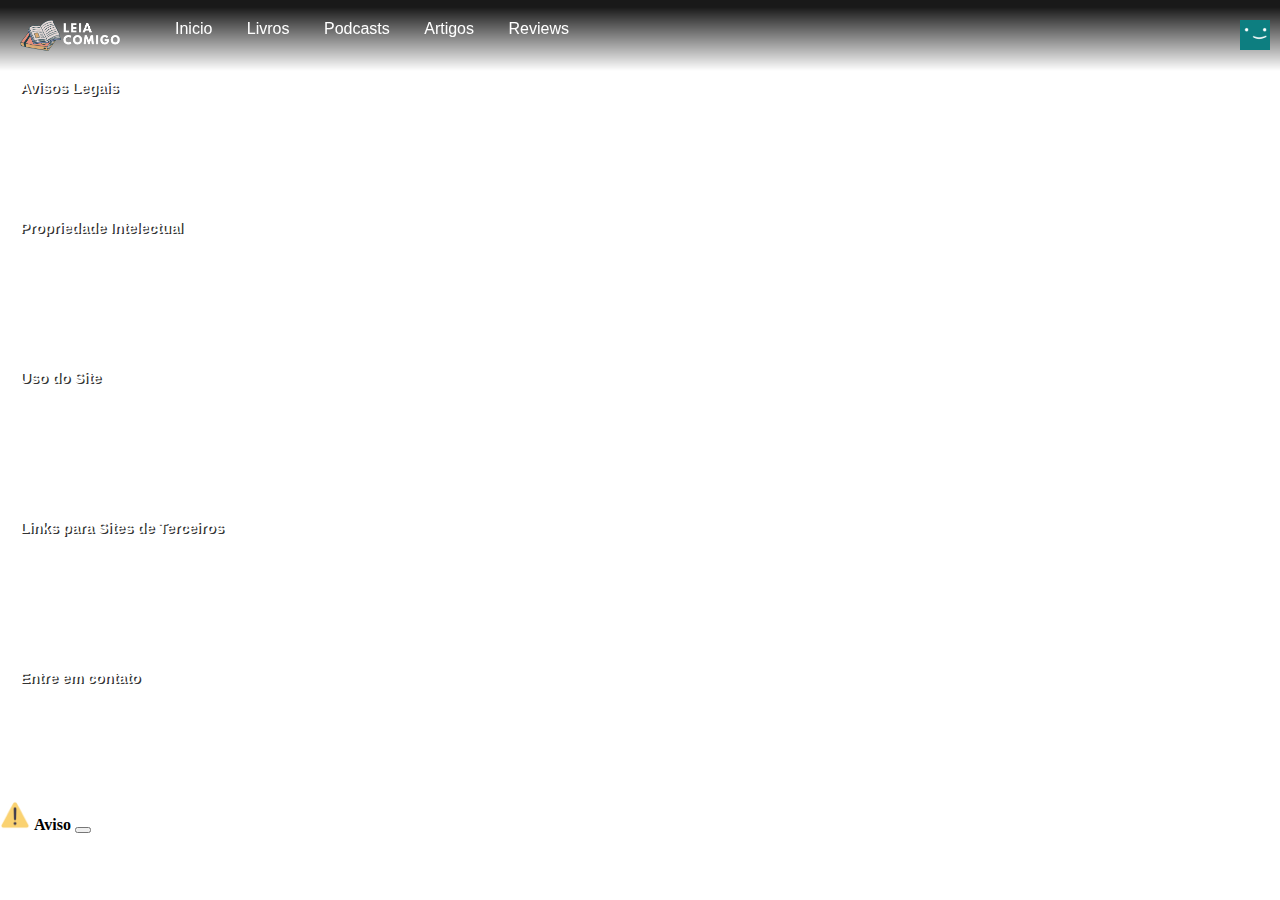
<file: src/pages/Footer.html>
<!DOCTYPE html>
<html lang="pt-br">

<head>
  <meta charset="UTF-8" />
  <link rel="icon" type="img/logo_leia" href="../assets/img/Menu/iconeLeiaComigo.png">
  <meta name="viewport" content="width=device-width, initial-scale=1.0" />
  <title>Leia Comigo</title>
  <link rel="stylesheet" href="../assets/css/styles_footer.css" />
  <link href="https://cdn.jsdelivr.net/npm/bootstrap@5.3.0/dist/css/bootstrap.min.css" rel="stylesheet"
    integrity="sha384-9ndCyUaIbzAi2FUVXJi0CjmCapSmO7SnpJef0486qhLnuZ2cdeRhO02iuK6FUUVM" crossorigin="anonymous">
  <script src="../assets/javascript/account.js"></script>
</head>

<body>
  <div class="body">
    <!-- nav -->
    <div id="nav" class="nav">
      <div class="main__menu">
        <img class="nav__logo" src="../assets/img/Menu/logo_leia.png" alt="" />
        <ul class="select_menu">
          <li class="components_li"><a href="../pages/index.html">Inicio</a></li>
          <li class="components_li"><a href="../pages/Books.html">Livros</a></li>
          <li class="components_li"><a href="../pages/Podcasts.html">Podcasts</a></li>
          <li class="components_li"><a href="../pages/Artigos.html">Artigos</a></li>
          <li class="components_li"><a href="../pages/Reviews.html">Reviews</a></li>
        </ul>
      </div>

      <div class="accountGroup">
        <img class="nav__avatar" src="../assets/img/Menu/avatar.png" alt="" onmouseover="handleShowOptions()"
          onmouseout="handleUnshowOptions()" />
        <div class="box" onmouseover="handleShowOptions()" onmouseout="handleUnshowOptions()">
          <div class="options" onclick="handleClickMyAccount()">Minha Conta</div>

          <div class="options" onclick="handleLoadLogin()">Entrar</div>

          <div class="options" onclick="handleLogout()">Sair</div>
        </div>
      </div>
    </div>

    <div id="footer">
      <div class="avisosLegais">
        <h3>Avisos Legais</h3>
        <p>Bem-vindo ao Leia Comigo!

          Ao utilizar este site, você concorda em cumprir os seguintes termos e condições de uso. Por favor, leia atentamente antes de continuar a utilizar o site. Caso você não concorde com algum aspecto destes termos, recomendamos que não utilize o site.</p>
      </div>
    </div>

    <div id="footer">
      <div class="propriedadeIntelectual">
        <h3>Propriedade Intelectual</h3>
        <p>O conteúdo deste site, incluindo textos, imagens, vídeos e logotipos, está protegido por direitos autorais e outras leis de propriedade intelectual. Os conteúdos presentes neste site são de propriedade intelectual livre ou com a informação do devido autor. É proibida a reprodução, distribuição ou utilização não autorizada desse conteúdo, salvo quando expressamente permitido pela legislação aplicável.</p>
        </div>
    </div>

    <div id="footer">
      <div class="termosUso">
        <h3>Uso do Site</h3>
        <p>O site Leia Comigo é destinado exclusivamente ao uso educacional, como parte do projeto desenvolvido pelos alunos da faculdade PUC Minas. O conteúdo disponibilizado no site é composto por livros com direitos autorais livres e vídeos incorporados diretamente do YouTube.</p>
        </div>
    </div>

    <div id="footer">
      <div class="linkTerceiros">
        <h3>Links para Sites de Terceiros</h3>
        <p>O site Leia Comigo contém links para sites de terceiros, como fontes de referência, vídeos incorporados ou outros recursos. Esses links são fornecidos apenas para sua conveniência. Não temos controle sobre o conteúdo, as políticas de privacidade ou as práticas desses sites de terceiros. Recomendamos que você leia os termos e condições e a política de privacidade desses sites antes de utilizá-los.</p>
        </div>
    </div>

    <div id="footer">
      <div class="EntreContato">
        <h3>Entre em contato</h3>
        <p>Telefone: (31) 97162-3368 / (11) 99527-6742</p>
        <p>Email: matheus.silva.1083821@sga.pucminas.br / lbsampaio@sga.pucminas.br</p>
        <p>Endereço: Av. Brasil, 2023 - Funcionários, Belo Horizonte - MG, 30140-002</p>
      </div>
    </div>
  </div>

  <div class="popup">
    <div class="myAccount">
      <div class="closeIcon" onclick="handleCloseMyAccount()">X</div>
      <div class="modalTitle">Informações da conta</div>
      <div class="modalContent">
        <div class="infoBox">
          <div class="personalInfo">
            <label>Usuário: </label>
            <input type="text" class="value" id="nome" disabled />
          </div>

          <div class="personalInfo">
            <label>E-mail:</label>
            <input type="email" class="value" id="gmail" disabled />
          </div>

          <div class="personalInfo">
            <label>Senha:</label>
            <input type="password" class="value" id="senha" disabled>

            </input>
            <img class="eyeOff" src="../assets/img/images/eyeOff.svg" alt="">
          </div>
        </div>

        <img class="profileIcon" src="../assets/img/Menu/avatar.png" alt="">
      </div>
    </div>
  </div>

  <div class="box-form">
    <div class="box-form-login">
      <div class="closeForm" onclick="handleCloseForm()">X</div>

      <h2>Login</h2>
      <form action="#" class="formulario">
        <div class="inputForm">
          <input type="mail" id="lEmail" placeholder="Preencha com seu e-mail" />
        </div>

        <div class="inputForm">
          <input type="password" id="lPassword" placeholder="Senha" />
        </div>
        <button onClick="handleCallLogin()">Entrar</button>
        <div class="registre-se">Ainda não possui uma conta? <span class="register-link"
            onclick="handleLoadRegisterForm()">Registre-se</span></div>
      </form>
    </div>

    <div class="box-form-registrar">
      <div class="closeForm" onclick="handleCloseForm()">X</div>

      <h2>Registrar</h2>
      <form action="#">
        <div class="inputForm">
          <input type="name" id="rName" placeholder="Nome de usuário" />
        </div>

        <div class="inputForm">
          <input type="mail" id="rEmail" placeholder="Preencha com seu e-mail" />
        </div>

        <div class="inputForm">
          <input type="password" id="rPassword" placeholder="Senha" />
        </div>
        <button onclick="handleCallRegister()">Criar conta</button>
        <div class="registre-se">Já possui uma conta? <span class="login-link"
            onclick="handleLoadLoginForm()">Logue</span>
        </div>
      </form>
    </div>
  </div>

  <!-- TOAST BOOSTRAP -->
  <div class="toast-container position-fixed top-0 end-0 p-3">
    <div id="liveToast" class="toast" role="alert" aria-live="assertive" aria-atomic="true">
      <div class="toast-header">
        <img src="../assets/img/images/warningIcon.png" class="rounded me-2" width="30px" height="30px">
        <strong class="me-auto">Aviso</strong>
        <button type="button" class="btn-close" data-bs-dismiss="toast" aria-label="Close"></button>
      </div>
      <div class="toast-body">

      </div>
    </div>
  </div>

  <script src="../assets/javascript/scripts.js"></script>
  <script>
    // VARIÁVEIS REFERENTES AOS FORMULÁRIOS DA TELA
    const registerLink = document.querySelector('.register-link')
    const loginLink = document.querySelector('.login-link')

    const loginForm = document.querySelector('.box-form-login')
    const registerForm = document.querySelector('.box-form-registrar')
    const formGeral = document.querySelector('.box-form')

    const inputPassword = document.querySelector('#senha')

    // VARIÁVEL PRA CONTROLE DO TOAST
    const toast = document.getElementById('liveToast')
    const toastBody = toast.querySelector('.toast-body')

    const handleClickMyAccount = () => {
      const response = handleLoadMyAccount()

      if (response.error !== 0) {
        toastBody.innerHTML = response.msg
        bootstrap.Toast.getOrCreateInstance(toast).show()
        return
      }
    }

    const clearInputs = () => {
      document.querySelector('#lEmail').value = ''
      document.querySelector('#lPassword').value = ''

      document.querySelector('#rEmail').value = ''
      document.querySelector('#rName').value = ''
      document.querySelector('#rPassword').value = ''
    }

    const handleCallLogin = () => {
      const email = document.querySelector('#lEmail')
      const senha = document.querySelector('#lPassword')

      if (!email.value || !senha.value) {
        toastBody.innerHTML = 'Preencha todos os campos para prosseguir!'
        bootstrap.Toast.getOrCreateInstance(toast).show()
        return
      }
      const response = handleLogin(email.value, senha.value)

      if (response.error !== 0) {
        toastBody.innerHTML = response.msg
        bootstrap.Toast.getOrCreateInstance(toast).show()
        return
      }

      formGeral.style.display = 'none'
      clearInputs()
    }

    const handleCallRegister = () => {
      const email = document.querySelector('#rEmail')
      const name = document.querySelector('#rName')
      const password = document.querySelector('#rPassword')

      if (!email.value || !name.value || !password.value) {
        toastBody.innerHTML = 'Preencha todas as informações para prosseguir!'
        bootstrap.Toast.getOrCreateInstance(toast).show()
        return
      }
      const response = handleRegister(email.value, password.value, name.value)

      if (response.error !== 0) {
        toastBody.innerHTML = response.msg
        bootstrap.Toast.getOrCreateInstance(toast).show()
        return
      }

      formGeral.style.display = 'none'
      registerForm.style.display = 'none'
      loginForm.style.display = 'block'

      clearInputs()
    }

    const handleLoadRegisterForm = () => {
      loginForm.style.display = 'none'
      registerForm.style.display = "inline"

      clearInputs()
    }

    const handleLoadLoginForm = () => {
      loginForm.style.display = 'inline'
      registerForm.style.display = 'none'

      clearInputs()
    }

    const handleCloseForm = () => {
      formGeral.style.display = 'none'
      registerForm.style.display = 'none'
      loginForm.style.display = 'block'

      clearInputs()
    }

    document.querySelector('.eyeOff').addEventListener('click', () => {
      const type = inputPassword.getAttribute('type') == 'password' ? 'text' : 'password'
      inputPassword.setAttribute('type', type)

      const img = document.querySelector('.eyeOff')

      type == 'text'
        ? img.src = '../assets/img/images/eyeOn.svg'
        : img.src = '../assets/img/images/eyeOff.svg'
    })

    document.querySelector('.closeForm').addEventListener('click', () => {
      formGeral.style.display = 'none'
    })

  </script>
  <script src="https://cdn.jsdelivr.net/npm/bootstrap@5.3.0/dist/js/bootstrap.bundle.min.js"
    integrity="sha384-geWF76RCwLtnZ8qwWowPQNguL3RmwHVBC9FhGdlKrxdiJJigb/j/68SIy3Te4Bkz"
    crossorigin="anonymous"></script>
</body>
</html>
</file>
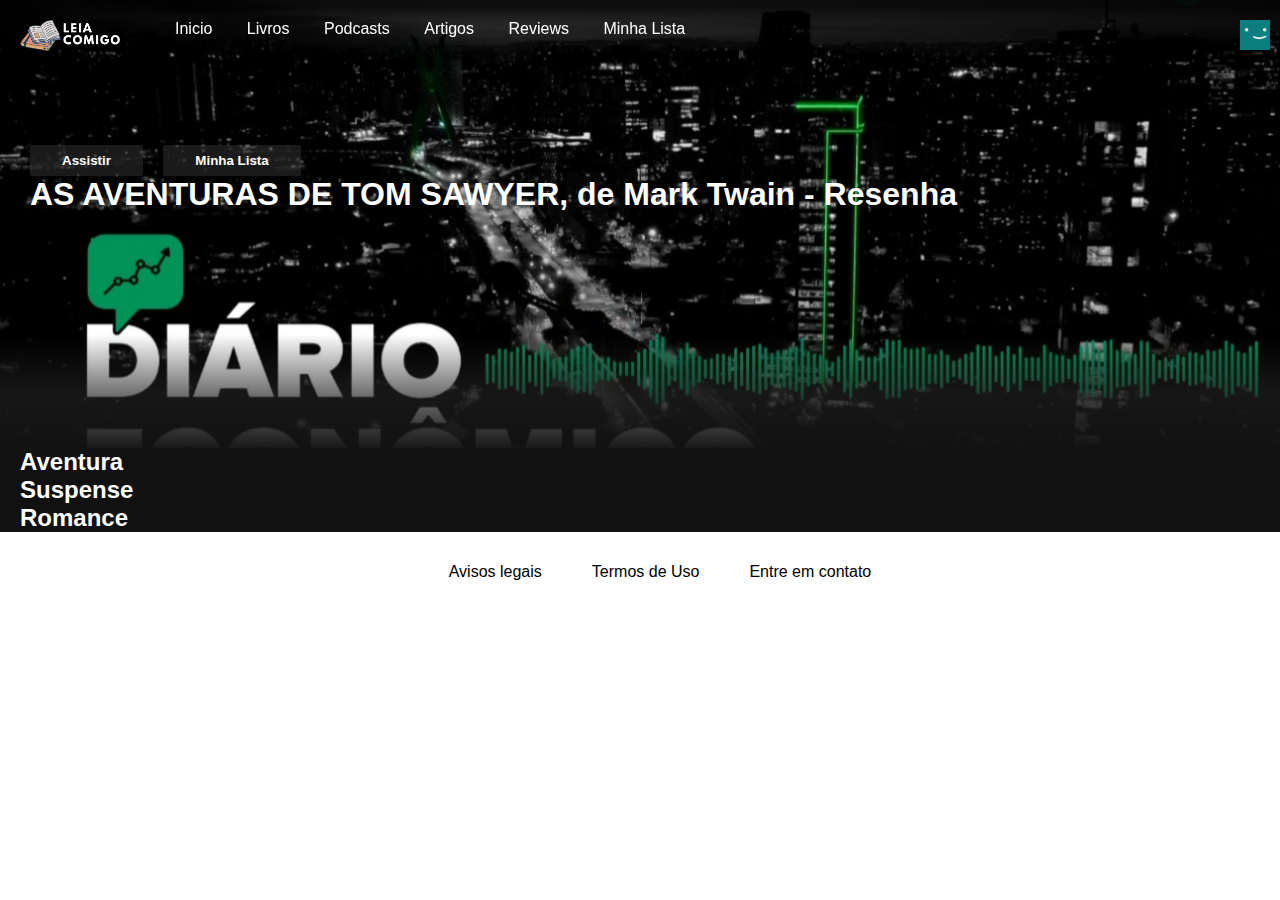
<file: src/pages/home/Artigos.html>
<!DOCTYPE html>
<html lang="pt-br">

<head>
  <meta charset="UTF-8" />
  <link rel="icon" type="img/logo_leia" href="/src/assets/img/Menu/logo_leia.png">
  <meta name="viewport" content="width=device-width, initial-scale=1.0" />
  <title>Leia Comigo</title>
  <link rel="stylesheet" href="/src/assets/css/styles Artigos.css" />
  <script src="/src/assets/javascript/account.js"></script>
</head>

<body>


  <div class="body">
    <!-- nav -->
    <div id="nav" class="nav">
      <div class="main__menu">
        <img class="nav__logo" src="/src/assets/img/Menu/logo_leia.png" alt="" />
        <ul class="select_menu">
          <li class="components_li"><a href="/src/pages/home/index.html">Inicio</a></li>
          <li class="components_li"><a href="/src/pages/home/Artigos.html">Livros</a></li>
          <li class="components_li"><a href="/src/pages/home/Podcasts.html">Podcasts</a></li>
          <li class="components_li"><a href="/src/pages/home/Artigos.html">Artigos</a></li>
          <li class="components_li"><a href="/src/pages/home/Reviews.html">Reviews</a></li>
          <li class="components_li"><a href="#">Minha Lista</a></li>
        </ul>
      </div>

      <div class="accountGroup">
        <img class="nav__avatar" src="/src/assets/img/Menu/avatar.png" alt="" onmouseover="handleShowOptions()"
          onmouseout="handleUnshowOptions()" />
        <div class="box" onmouseover="handleShowOptions()" onmouseout="handleUnshowOptions()">
          <div class="options" onclick="handleLoadMyAccount()">Minha Conta</div>

          <div class="options" onclick="handleLoadLogin()">Entrar</div>

          <div class="options" onclick="handleLogout()">Sair</div>
        </div>
      </div>
    </div>

    <!-- header -->
    <header class="banner">
      <div class="banner__contents">
        <h1 class="banner__title"></h1>
        <div class="banner__buttons">
          <button class="banner__button">Assistir</button>
          <button class="banner__button">Minha Lista</button>
        </div>
        <h1>AS AVENTURAS DE TOM SAWYER, de Mark Twain - Resenha</h1>
      </div>
      <div class="banner--fadeBottom"></div>
    </header>

    <!-- Aventura -->
    <div class="row">
      <h2>Aventura</h2>
    
    </div>

    <!-- Suspense -->
    <div class="row">
      <h2>Suspense</h2>
    </div>

    <!-- Romance -->
    <div class="row">
      <h2>Romance</h2>
     
    </div>

    <!-- Terror -->
    <div class="row">
     
    </div>

    <div class="popup">
      <div class="modal">
        <div class="closeIcon" onclick="handleCloseMyAccount()">X</div>
        <div class="modalTitle">Informações da conta</div>
        <div class="modalContent">
          <div class="infoBox">
            <div class="personalInfo">
              <label>Usuário: </label>
              <input type="text" class="value" id="nome" disabled></input>
            </div>

            <div class="personalInfo">
              <label>E-mail:</label>
              <input type="email" class="value" id="gmail" disabled></input>
            </div>

            <div class="personalInfo">
              <label>Senha:</label>
              <input type="password" class="value" id="senha" disabled>
                
              </input>
              <img class="eyeOff" src="/src/assets/img/images/eyeOff.svg" alt="">
            </div>

          </div>

          <img class="profileIcon" src="/src/assets/img/Menu/avatar.png" alt="">
        </div>
      </div>
    </div>

    <div class="box-form">
      <div class="box-form-login">
        <div class="closeForm" onclick="handleCloseForm()">X</div>

        <h2>Login</h2>
        <form action="#" class="formulario">
          <div class="inputForm">
            <input type="mail" id="lEmail" placeholder="Preencha com seu e-mail" />
          </div>

          <div class="inputForm">
            <input type="password" id="lPassword" placeholder="Senha" />
          </div>
          <button onClick="handleLogin()">Entrar</button>
          <div class="registre-se">Ainda não possui uma conta? <span class="register-link"
              onclick="handleRegisterForm()">Registre-se</span></div>
        </form>
      </div>

      <div class="box-form-registrar">
        <div class="closeForm" onclick="handleCloseForm()">X</div>

        <h2>Registrar</h2>
        <form action="#">
          <div class="inputForm">
            <input type="name" id="rName" placeholder="Nome de usuário" />
          </div>

          <div class="inputForm">
            <input type="mail" id="rEmail" placeholder="Preencha com seu e-mail" />
          </div>


          <div class="inputForm">
            <input type="password" id="rPassword" placeholder="Senha" />
          </div>
          <button onclick="handleRegister()">Criar conta</button>
          <div class="registre-se">Já possui uma conta? <span class="login-link"
              onclick="handleLoginForm()">Logue</span></div>
        </form>
      </div>
    </div>
    <!-- Footer -->
    <div class="main_footer">
      <ul class="list_of_footers">
        <li class="footer_list"><a href="#">Avisos legais</a></li>
        <li class="footer_list"><a href="#">Termos de Uso</a></li>
        <li class="footer_list"><a href="#">Entre em contato</a></li>
      </ul>
    </div>

    <script src="/src/assets/javascript/scripts.js"></script>
    <script>
      // Lógica dos formulários de login e registrar
      const registerLink = document.querySelector('.register-link')
      const loginLink = document.querySelector('.login-link')

      const login = document.querySelector('.box-form-login')
      const register = document.querySelector('.box-form-registrar')
      const form = document.querySelector('.box-form')

      const inputPassword = document.querySelector('#senha')


      const handleRegisterForm = () => {
        login.style.display = 'none'
        register.style.display = "inline"
      }

      const handleLoginForm = () => {
        login.style.display = 'inline'
        register.style.display = 'none'
      }

      const handleLogin = () => {
        const email = document.querySelector('#lEmail')
        const senha = document.querySelector('#lPassword  ')

        if (!email.value || !senha.value) {
          alert('Preencha todos os campos para prosseguir')
          return
        }
        const result = handleDoLogin(email.value, senha.value)

        if (result.error !== 0) {
          alert(result.msg)
          return
        }

        form.style.display = 'none'

      }

      const handleRegister = () => {
        const email = document.querySelector('#rName')
        const name = document.querySelector('#rName')
        const password = document.querySelector('#rPassword')

        if (!email.value || !name.value || !password.value) {
          alert('Preencha todas as informações para prosseguir')
          return
        }

        const result = handleDoRegister(email.value, password.value, name.value)

        if (result.error !== 0) {
          alert(result.msg)
          return
        }

        form.style.display = 'none'
        register.style.display = 'none'
        login.style.display = 'block'
      }

      document.querySelector('.eyeOff').addEventListener('click', () => {
        const type = inputPassword.getAttribute('type') == 'password' ? 'text' : 'password'
        inputPassword.setAttribute('type', type)

        const img = document.querySelector('.eyeOff')

        type == 'text'
          ? img.src = '/src/assets/img/images/eyeOn.svg'
          : img.src = '/src/assets/img/images/eyeOff.svg'

      })

      document.querySelector('.closeForm').addEventListener('click', () => {
        form.style.display = 'none'
      })

      const handleCloseForm = () => {
        form.style.display = 'none'
        register.style.display = 'none'
        login.style.display = 'block'
      }

    </script>
</body>

</html>
</file>
<file: src/assets/css/styles_footer.css>
/* Zerando margens */
* {
  margin: 0;
  box-sizing: border-box;
}

body{
  min-width: 100%;
  min-height: 100%;
  background-image: url("https://cdn.pixabay.com/photo/2021/11/14/20/08/background-6795626_1280.png");
  background-size: cover;
}

/* Fonte arial e fundo preto */
.body {
  font-family: Arial, Helvetica, sans-serif;
  display: flex;
  justify-content: center;
  align-items: center;
  flex-wrap: wrap;
  min-width: 100%;
  min-height: 100%;
}

/* Configuração do tamanho da fonte */
.nav__logo {
  width: 100px;
  object-fit: contain;
}

/* Configuração do tamanho do menu */
.select_menu {
  width: 650px;
  object-fit: contain;
}

/* Configuração do estilo da lista */
.components_li {
  display: inline-flex;
}

/* Configuraçções da lista */
.components_li a {
  list-style: none;
  color: #fff;
  text-decoration: none;
  padding-left: 15px;
  padding-right: 15px;
}

/* Configuração de quando a lista for coberta pelo mouse */

.components_li a:hover {
  background: rgb(246, 246, 246);
  border-radius: 10px;
  color: #333;
}

/*CONFIGURAÇÃO DE ICONE DE USUÁRIO*/

.accountGroup {
  display: flex;
  flex-direction: column;
  align-items: flex-end;
  position: absolute;
  right: 10px;
}

/* Configuração da imagem de "avatar" */
.nav__avatar {
  width: 30px;
  object-fit: contain;
  cursor: pointer;
}

/*CONFIGURAÇÃO REFERENTE A POPUP "MINHA CONTA" */
.box {
  display: flex;
  flex-direction: column;

  text-align: center;
  background-color: rgb(215, 215, 215);

  padding: 1em 1em;
  border-radius: 1px;
  display: none;
}

.box .options {
  font-size: 0.9em;
  margin: 0.5em 0em;

  font-weight: 500;
}

.box .options:hover {
  text-decoration: underline;
  cursor: pointer;
}

/*AQUI ENCERRA A CUSTOMIZAÇÃO DE ICONE DE USUÁRIO*/

/* Configuranção do menu */
.nav {
  position: fixed;
  top: 0;
  width: 100%;
  display: flex;
  background-color: transparent;
  background-image: linear-gradient(
    180deg,
    rgba(0, 0, 0, 0.9) 10%,
    transparent
  );
  justify-content: space-between;
  padding: 20px;
  z-index: 1;
}

/* Configuração do espaçamento para o menu */
.main__menu {
  display: flex;
}



#footer {
  display: flex;
  width: 100%;
  align-items: center;
  position: relative;
}

#footer div h3{
  text-shadow: 0.1em 0.1em #333;
  font-weight: bold;
}


.avisosLegais{
  font-size: 1.4vh;
  top: 60px;
  padding: 20px;
  height: 200px;
  width: 100%;
  align-items: center;
  position: relative;
  color: white;
}

.propriedadeIntelectual{
  font-size: 1.4vh;
  padding: 20px;
  height: 150px;
  width: 100%;
  align-items: center;
  position: relative;
  color: white;
}

.linkTerceiros{
  font-size: 1.4vh;
  padding: 20px;
  height: 150px;
  width: 100%;
  align-items: center;
  position: relative;
  color: white;
}

.termosUso{
  font-size: 1.4vh;
  padding: 20px;
  height: 150px;
  width: 100%;
  align-items: center;
  position: relative;
  color: white;
}

.EntreContato{
  font-size: 1.4vh;
  padding: 20px;
  height: 150px;
  width: 100%;
  align-items: center;
  position: relative;
  color: white;
}

#footer h4, #footer p{
  display: block;
}


/* cor de fundo preta */
.nav__black {
  background-color: #111;
}


.popup {
  position: fixed;

  left: 50%;
  top: 50%;
  transform: translate(-50%, -50%);

  max-width: 70vw;
  min-height: auto;
  border-radius: 10px;

  display: flex;
  align-items: center;
  justify-content: center;
  display: none;
}

.popup .myAccount {
  display: flex;
  flex-direction: column;

  background-color: black;

  position: relative;

  color: white;
  padding: 2em 0em;

  width: 100%;
  border-radius: 10px;
}

.myAccount img {
  cursor: pointer;
}

.myAccount .closeIcon {
  position: absolute;
  top: 10px;
  right: 25px;

  cursor: pointer;

  font-size: 1.5em;
}

.modalTitle {
  font-size: 1.5em;
  text-align: center;
}

.modalContent {
  display: flex;

  justify-content: space-around;
  padding: 2em;
  min-width: 50vw;
}

.profileIcon {
  max-width: 13em;
}

.infoBox {
  display: flex;
  flex-direction: column;

  justify-content: center;
}

.personalInfo {
  display: flex;
  flex-direction: row;
  margin: 0.8em 0em;
  align-items: center;
}

.personalInfo label {
  font-weight: 600;
  min-width: 4em;
}

.personalInfo input {
  border: none;
  outline: none;
  background-color: transparent;

  color: rgba(152, 152, 152, 0.9);

  font-size: 1em;
  font-weight: 800;
  width: 100%; 
}

.box-form {
  position: fixed;

  left: 50%;
  top: 50%;
  transform: translate(-50%, -50%);
  border-radius: 10px;

  min-height: 50vh;
  min-width: 50vw;
  background: black;

  padding: 3em;
  display: none;

  font-family: Arial, Helvetica, sans-serif;
}

.box-form form {
  display: flex;
  flex-direction: column;

  align-items: center;
}

.box-form button {
  padding: 1em 3em;
  border: none;

  border-radius: 10px;

  cursor: pointer;
}

.box-form h2 {
  color: white;
  text-align: center;

  margin-bottom: 2em;
}

.inputForm {
  width: 100%;
}

.inputForm input {
  background-color: #333;
  color: white;
  border: 1px solid transparent;
  outline: none;

  padding: 1em;
  margin: 1em 0em;
  width: 100%;
  border-radius: 10px;

  font-weight: 600;
  line-height: 10px;
}

.registre-se {
  color: #333;
  text-align: center;
  margin-top: 2em;
  font-size: 0.9em;

  font-weight: 800;
}

.box-form-login {
  display: block;
}

.box-form-registrar {
  display: none;
}

.register-link {
  color: white;
  font-size: 1em;
  cursor: pointer;
}

.login-link {
  color: white;
  font-size: 1em;
  cursor: pointer;
}

.closeForm {
  color: white;
  text-align: right;

  cursor: pointer;
}
</file>
<file: src/assets/css/styles Artigos.css>
/* Zerando margens */
* {
  margin: 0;
  box-sizing: border-box;
}

/* Fonte arial e fundo preto */
.body {
  font-family: Arial, Helvetica, sans-serif;
  background-color: #111111;
}


/* Configuração do tamanho da fonte */
.nav__logo {
  width: 100px;
  object-fit: contain;
}

/* Configuração do tamanho do menu */
.select_menu {
  width: 650px;
  object-fit: contain;
}

/* Configuração do estilo da lista */
.components_li {
  display: inline-flex;
}

/* Configuraçções da lista */
.components_li a {
  list-style: none;
  color: #fff;
  text-decoration: none;
  padding-left: 15px;
  padding-right: 15px;
}

/* Configuração de quando a lista for coberta pelo mouse */

.components_li a:hover {
  background: rgb(246, 246, 246);
  color: #333;
}

/*CONFIGURAÇÃO REFERENTE A POPUP "MINHA CONTA" */
.accountGroup {
  display: flex;
  flex-direction: column;
  align-items: flex-end;
  position: absolute;
  right: 10px;
}

/* Configuração da imagem de "avatar" */
.nav__avatar {
  width: 30px;
  object-fit: contain;
  cursor: pointer;

}

.box {
  display: flex;
  flex-direction: column;

  text-align: center;
  background-color: rgb(215, 215, 215);
  
  padding: 1em 1em;
  border-radius: 1px;
  display: none;
}

.box .options {
  font-size: .9em;
  margin: .5em 0em;

  font-weight: 500;

}

.box .options:hover {
  text-decoration: underline;
  cursor: pointer;
}

/* Configuranção do menu */
.nav {
  position: fixed;
  top: 0;
  width: 100%;
  display: flex;
  background-color: transparent;
  background-image: linear-gradient(180deg, rgba(0, 0, 0, 0.9) 10%, transparent);
  justify-content: space-between;
  padding: 20px;
  z-index: 1;
  transition-timing-function: ease-in;
  transition: all 0.5s;
}

/* Configuração do espaçamento para o menu */
.main__menu {
  display: flex;
}

/* Configuração da imagem de fundo do banner */
.banner {

  background-image: url('/src/assets/img/Podcasts/high_light_podcasts.png');
  background-size: cover;
  background-position: center center;
  color: white;
  object-fit: contain;
  height: 448px;
}

/* Configuração da margen, padding e altura da div banner */
.banner__contents {
  margin-left: 30px;
  padding-top: 140px;
  height: 190px;
}

/* Configuração dos títulos dos banners*/
.banner__title {
  font-size: 3rem;
  font-weight: 800;
  padding-bottom: 0.3rem;
}

/* Configuração da descrição dos banners */
.banner__description {
  width: 85%;
  line-height: 1.3;
  padding-top: 1rem;
  font-size: 0.8rem;
  max-width: 1900px;
  height: 350px;
  object-fit: contain;
}

/* Configuração dos botões dos banners */
.banner__button {
  cursor: pointer;
  color: #fff;
  outline: none;
  border: none;
  font-weight: 700;
  border-radius: 0.2vw;
  padding-left: 2rem;
  padding-right: 2rem;
  margin-right: 1rem;
  padding-top: 0.5rem;
  padding-bottom: 0.5rem;
  background-color: rgba(51, 51, 51, 0.5);
}

/* Comfiguração da animação e cor dos botões quando sobrepostos */
.banner__button:hover {
  color: #000;
  background-color: #e6e6e6;
  transition: all 0.2s;
}

/* Configuração que posiciona o banner e aplica um fade out na imagem que vai ficando
  com a cor do conteúdo que vem a seguir */
.banner--fadeBottom {
  margin-top: 145px;
  height: 7.4rem;
  background-image: linear-gradient(180deg, transparent, rgba(37, 37, 37, 0.61), #111);
}

/* Configuração da linha de posters */
.row__poster {
  width: 100%;
  object-fit: contain;
  margin-right: 10px;
  z-index: 0;
  transition: transform 450ms;
}



.arrow-left1,
.arrow-left2,
.arrow-left3,
.arrow-left4 {
  position: absolute;
  top: auto;
  left: 0;
  right: auto;
  bottom: auto;
  font-size: 40px;
  height: 350px;
  width: 40px;
  text-align: center;
  color: #fff;
  z-index: 1;
  cursor: pointer;
  border: none;
  opacity: 0.6;
  background: linear-gradient(to left, transparent 0%, black 100%);
}

.arrow-right1,
.arrow-right2,
.arrow-right3,
.arrow-right4 {
  position: absolute;
  top: auto;
  left: auto;
  right: 0;
  bottom: auto;
  font-size: 40px;
  line-height: 350px;
  width: 40px;
  text-align: center;
  color: #fff;
  z-index: 1;
  cursor: pointer;
  border: none;
  opacity: 0.6;
  background: linear-gradient(to right, transparent 0%, black 100%);
}

.arrow-left1:hover,
.arrow-right1:hover,
.arrow-left2:hover,
.arrow-right2:hover,
.arrow-left3:hover,
.arrow-right3:hover,
.arrow-left4:hover,
.arrow-right4:hover {
  opacity: 1;
}

/* Configuração de responsividade dos posters */
.row__posters {
  display: flex;
  overflow-y: hidden;
  overflow-x: scroll;
  padding: 20px;
}

/* Configuração de tamanho do poster quando sobreposto */
.row__poster:hover {
  transform: scale(1.08);
}

/* Configuração da barra de rolagem dos posters */
.row__posters::-webkit-scrollbar {
  display: none;
}

.row__posters {
  -ms-overflow-style: none;
  scrollbar-width: none;
}

/* Configuração de dimensão dos posters de livros*/
.row__posterLarge {
  max-height: 250px;
}

/* Configuração de dimensão dos posters sem serem livros*/
.row_specificPoster {
  width: 250px;
  height: 350px;
}

.title_description {
  font-size: medium;
  margin-right: 10px;
  margin-left: 20px;
  max-width: 25ch;
  overflow: hidden;
  text-overflow: ellipsis;
  white-space: nowrap;
}

.title_description:hover {
  overflow: visible;
  text-overflow: unset;
  white-space: normal;
}


/* O poster de livro cresce mais quando selecionado */
.row__posterLarge:hover {
  transform: scale(1.09);
}

/* Cor branca e margem esquerda de 20px */
.row {
  color: white;
  margin-left: 20px;
}

/* cor de fundo preta */
.nav__black {
  background-color: #111;
}


/* Criando o conteiner do footer */
.main_footer {
  display: flex;
  width: 100%;
  background-color: #fff;
  height: 80px;
}


/* Configuração do estilo da lista de footer */
.list_of_footers {
  display: inline-flex;
  list-style: none;
  width: 100%;
  justify-content: center;
  align-items: center;
}

/* Configuraçções do conteudo da lista */
.list_of_footers a {
  text-align: center;
  color: #000;
  text-decoration: none;
  padding-left: 25px;
  padding-right: 25px;
}

.popup {
  position: fixed;
  background-color: rgba(76, 76, 76, 0.8);

  left: 50%;
  top: 50%;
  transform: translate(-50%, -50%);

  min-width: 50Vw;

  display: flex;
  align-items: center;
  justify-content: center;
  display: none;
}

.modal {
  display: flex;
  flex-direction: column;

  background-color: rgba(34, 34, 34, 0.988);

  position: relative;

  color: white;
  padding: 1em 0em;

  width: 100%;

}

.modal img {
  cursor: pointer;
}

.modal .closeIcon {
  position: absolute;
  top: 10px;
  right: 10px;

  cursor: pointer;

  font-size: 1.5em;
}

.modalTitle {
  font-size: 1.5em;
  text-align: center;
}

.modalContent {
  display: flex;

  justify-content: space-between;
  padding: 1em 2em 0em 2em;
}

.profileIcon {
  max-width: 13em;
  margin-left: 10em;
}

.infoBox {
  display: flex;
  flex-direction: column;

  justify-content: center;
}

.personalInfo {
  display: flex;
  flex-direction: row;
  margin: .8em 0em;
  align-items: center;
}

.personalInfo label {
  width: 4.5em;
}

.personalInfo input {
  border: none;
  outline: none;
  background-color: transparent;

  color:rgba(152, 152, 152, 0.9);

  font-size: 1em;
  font-weight: 800;
}

.box-form {
  position: fixed;

  left: 50%;
  top: 50%;
  transform: translate(-50%, -50%);
  
  min-height: 50vh;
  min-width: 50vw;
  background: black;

  padding: 3em;
  display: none;

  font-family: Arial, Helvetica, sans-serif;
}

.box-form form {
  display: flex;
  flex-direction: column;

  align-items: center;
}

.box-form button {
  padding: 1em 3em;

  cursor: pointer;
}

.box-form h2 {
  color: white;
  text-align: center;

  margin-bottom: 2em;
}

.inputForm {
  width: 100%;
}

.inputForm input {
  background-color: #333;
  color: white;
  border: 1px solid transparent;
  outline: none;

  padding: 1em;
  margin: 1em 0em;
  width: 100%;

  font-weight: 600;
  line-height: 10px;
}

.registre-se {
  color: #333;
  text-align: center;
  margin-top: 2em;
  font-size: .9em;
}

.box-form-login {
  display: block;    
}


.box-form-registrar {
  display: none;
} 

.register-link {
  color: white;
  font-size: 1em;
  cursor: pointer;
}

.login-link {
  color: white;
  font-size: 1em;
  cursor: pointer;
}

.closeForm {
  color: white;
  text-align: right;

  cursor: pointer;
}
</file>
